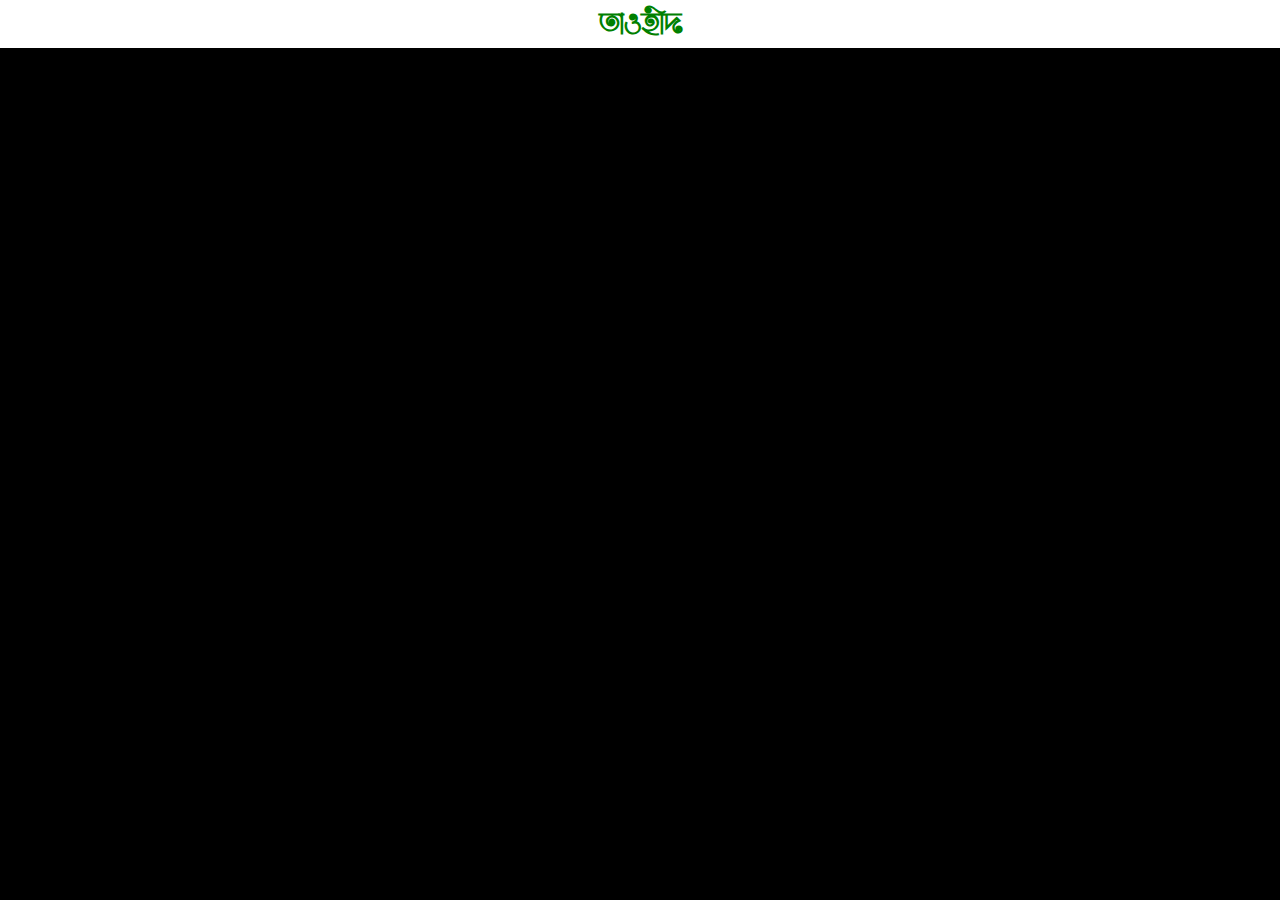
<file: Video/concept/tawhid.html>
<!DOCTYPE html>
<html lang="en">
<head>
  <meta charset="UTF-8">
  <meta name="viewport" content="width=device-width, initial-scale=1.0">
  <meta http-equiv="X-UA-Compatible" content="ie=edge">
  <title>তাওহীদ</title>
  <style>
    *{
      margin:0px;
      padding:0px;
    }
    @font-face{
      font-family:font_Azad;
      src:url("Azad.ttf") format("truetype")
    }
    body{
      background:black;
    }
    h1{
      background:white;
      color:Green;
      font-family:font_Azad;
    }
  </style>
</head>
<body>
  <h1 style="text-align:center">তাওহীদ</h1>
<div class="one" style="padding:10px">
  <iframe width="300" height="200" src="https://www.youtube.com/embed/mVFcM8RCrJE" title="YouTube video player" frameborder="0" allow="accelerometer; autoplay; clipboard-write; encrypted-media; gyroscope; picture-in-picture" allowfullscreen></iframe><span style="padding:10px"></span><iframe width="300" height="200" src="https://www.youtube.com/embed/EQMcK_O3Zkc" title="YouTube video player" frameborder="0" allow="accelerometer; autoplay; clipboard-write; encrypted-media; gyroscope; picture-in-picture" allowfullscreen></iframe><span style="padding:10px"></span><iframe width="300" height="200" src="https://www.youtube.com/embed/MRlcuz9x-Q4" title="YouTube video player" frameborder="0" allow="accelerometer; autoplay; clipboard-write; encrypted-media; gyroscope; picture-in-picture" allowfullscreen></iframe><span style="padding:10px"></span><iframe width="300" height="200" src="https://www.youtube.com/embed/KO6ZBBIpAPY" title="YouTube video player" frameborder="0" allow="accelerometer; autoplay; clipboard-write; encrypted-media; gyroscope; picture-in-picture" allowfullscreen></iframe>
  <iframe width="300" height="200" src="https://www.youtube.com/embed/pTypbyYbcTk" title="YouTube video player" frameborder="0" allow="accelerometer; autoplay; clipboard-write; encrypted-media; gyroscope; picture-in-picture" allowfullscreen></iframe><span style="padding:10px"></span><iframe width="300" height="200" src="https://www.youtube.com/embed/zPVyMpm8H0o" title="YouTube video player" frameborder="0" allow="accelerometer; autoplay; clipboard-write; encrypted-media; gyroscope; picture-in-picture" allowfullscreen></iframe><span style="padding:10px"></span><iframe width="300" height="200" src="https://www.youtube.com/embed/FHJ2wirRd68" title="YouTube video player" frameborder="0" allow="accelerometer; autoplay; clipboard-write; encrypted-media; gyroscope; picture-in-picture" allowfullscreen></iframe><span style="padding:10px"></span><iframe width="300" height="200" src="https://www.youtube.com/embed/C4nrbwjsHRk" title="YouTube video player" frameborder="0" allow="accelerometer; autoplay; clipboard-write; encrypted-media; gyroscope; picture-in-picture" allowfullscreen></iframe>
  <iframe width="300" height="200" src="https://www.youtube.com/embed/YxXtEUDc04c" title="YouTube video player" frameborder="0" allow="accelerometer; autoplay; clipboard-write; encrypted-media; gyroscope; picture-in-picture" allowfullscreen></iframe><span style="padding:10px"></span><iframe width="300" height="200" src="https://www.youtube.com/embed/OH43narYKTU" title="YouTube video player" frameborder="0" allow="accelerometer; autoplay; clipboard-write; encrypted-media; gyroscope; picture-in-picture" allowfullscreen></iframe><span style="padding:10px"></span><iframe width="300" height="200" src="https://www.youtube.com/embed/-Er_eLgjU7Y" title="YouTube video player" frameborder="0" allow="accelerometer; autoplay; clipboard-write; encrypted-media; gyroscope; picture-in-picture" allowfullscreen></iframe><span style="padding:10px"></span><iframe width="300" height="200" src="https://www.youtube.com/embed/jPr9Jv0VmZQ" title="YouTube video player" frameborder="0" allow="accelerometer; autoplay; clipboard-write; encrypted-media; gyroscope; picture-in-picture" allowfullscreen></iframe>
</div>
</body>
</html>
</file>
